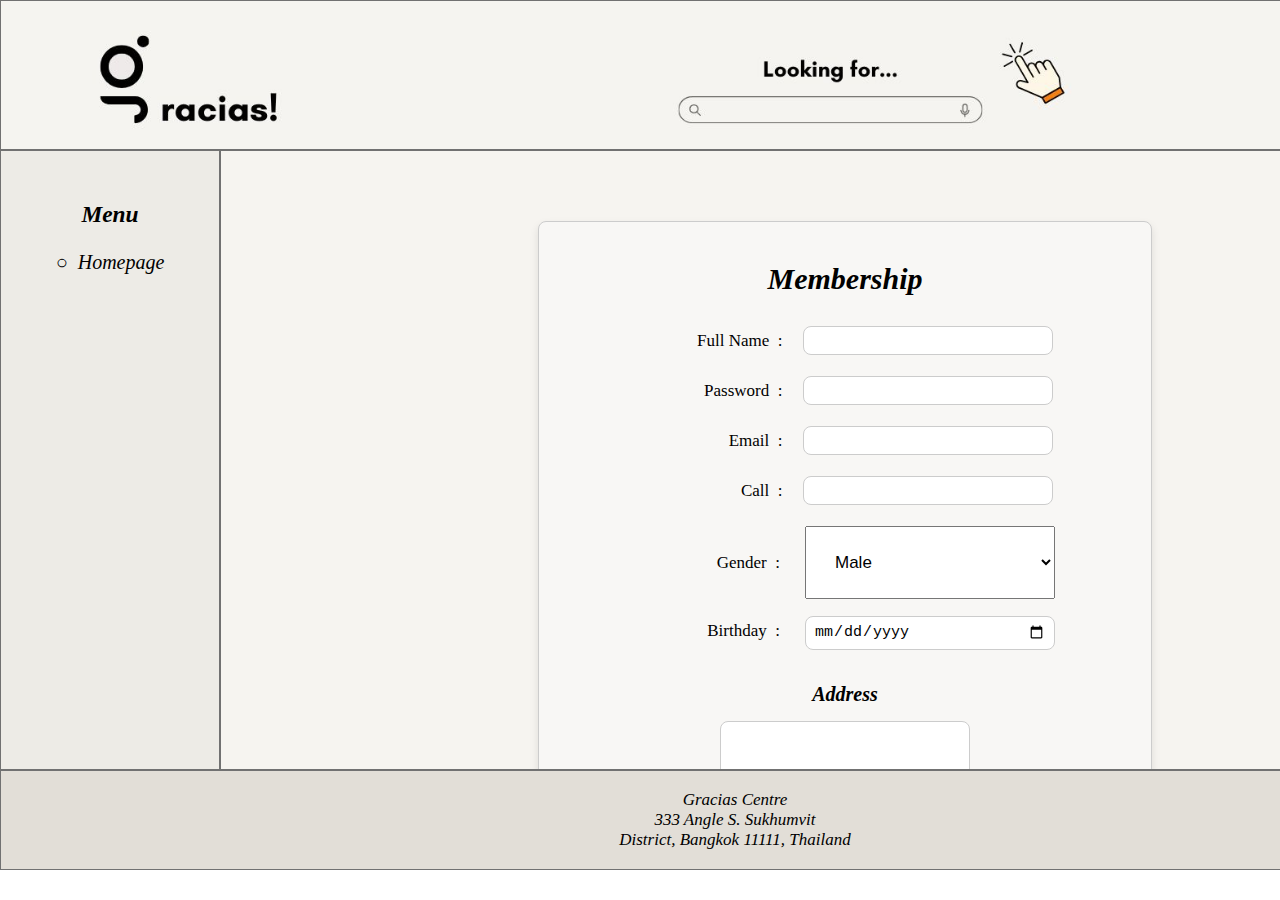
<file: register.html>
<!DOCTYPE html>
<html lang="en">

<head>
    <meta charset="UTF-8">
    <meta http-equiv="X-UA-Compatible" content="IE=edge">
    <meta name="viewport" content="width=device-width, initial-scale=1.0">
    <title>Register</title>
    <link rel=“stylesheet” href=“CSS/external.css”>
    <style>
        * {
            margin: 0;
            padding: 0;
            box-sizing: border-box;
        }

        .item-H {
            grid-area: header;
            height: 150px;
            background-image: url(image/logo.jpg);
            background-size: cover;
            background-position: center;
        }

        .item-L {
            grid-area: lside;
            height: 620px;
            width: 220px;
            background-color: #edebe6;
            padding-top: 50px;
        }

        .item-M {
            grid-area: main;
            height: 620px;
            width: 1250px;
            background-color: #f6f4f0;
            overflow-y: auto;
            padding: 10px;
            padding-top: 50px;
        }

        .item-F {
            grid-area: footer;
            height: 100px;
            display: flex;
            align-items: center;
            justify-content: center;
            background-color: #e2ded7;
        }

        .item-F address {
            font-size: 17px;
        }

        .gridcontainer {
            display: grid;
            grid-template-areas:
                'header header header header header'
                'lside main main main main'
                'footer footer footer footer footer';
        }

        .item {
            border: 0.1px solid rgb(113, 113, 113);
            font-size: 20px;
            text-align: center;
        }

        fieldset {
            border: none;
            margin: 0;
            padding: 0;
        }

        label {
            display: inline-block;
            width: 150px;
            text-align: right;
            margin-right: 15px;
            margin-bottom: 5px;
        }

        input,
        select,
        textarea {
            margin: 5px;
            padding: 5px;
            font-size: 16px;
        }

        .expanded-select {
            width: 250px;
            padding: 25px;
            font-size: 17px;
        }

        input[type="date"] {
            width: 250px;
            height: 34px;
            padding: 10px;
        }

        input[type="text"],
        input[type="password"],
        input[type="email"],
        input[type="call"],
        input[type="date"],
        textarea {
            width: 250px;
            padding: 8px;
            font-size: 15px;
            margin-bottom: 10px;
            box-sizing: border-box;
            border-radius: 8px;
            border: 1px solid #ccc;
        }

        .form-container {
            border: 1px solid #ccc;
            padding: 20px;
            border-radius: 8px;
            background-color: #f8f7f5;
            width: 50%;
            margin: 20px auto;
            box-shadow: 0 4px 8px rgba(0, 0, 0, 0.1);
        }

        label {
            display: inline-block;
            width: 150px;
            text-align: right;
            margin-right: 15px;
            margin-bottom: 10px;
        }

        input {
            margin-bottom: 10px;
            padding: 8px;
            font-size: 16px;
        }


        #address {
            width: 250px;
            height: 100px;
            font-size: 15px;
            padding: 10px;
        }
    </style>
</head>

<body>
    <div class="gridcontainer">
        <div class="item-H item"></div>

        <div class="item-L item">
            <h3><i>Menu</i></h3><br>
            <a href="index.html" style="color: black; text-decoration: none;">
                <i>○&nbsp&nbspHomepage</i></a>
        </div>

        <div class="item-M item">
            <form action="https://httpbin.org/post" method="post" class="form-container">
                <fieldset>
                    <h2 style="margin-top: 20px;"><i>Membership</i></h2>

                    <label for="fullname" style="padding: 5px;
            margin:5px; font-size: 17px; margin-top: 30px; margin-bottom: 15px;">Full Name &nbsp:</label>
                    <input type="text" id="fullname" name="username" style="margin: 5px; padding: 5px;"><br>

                    <label for="pwd" style="padding: 5px;
            margin: 5px; font-size: 17px; margin-bottom: 15px;">Password &nbsp:</label>
                    <input type="password" id="pwd" name="password" style="margin: 5px; padding: 5px;"><br>

                    <label for="email" style="padding: 5px;
            margin: 5px; font-size: 17px;margin-bottom: 15px;">Email &nbsp:</label>
                    <input type="email" id="email" name="email" style="margin: 5px; padding: 5px;"><br>

                    <label for="call" style="padding: 5px;
            margin: 5px; font-size: 17px;margin-bottom: 15px;">Call &nbsp:</label>
                    <input type="call" id="call" name="call" style="margin: 5px; padding: 5px;"><br>

                    <label for="gender" style="font-size: 17px;">Gender &nbsp:</label>
                    <select id="gender" name="gender" class="expanded-select">
                        <option value="male">Male</option>
                        <option value="female">Female</option>
                        <option value="lgbt">LGBTQIA+</option>
                        <option value="ect">Prefer not to say</option>
                    </select><br>

                    <label for="birthday" style="font-size: 17px; margin-top: 17px;">Birthday &nbsp:</label>
                    <input type="date" id="birthday" name="birthday"><br><br>

                    <h4 style="margin-bottom: 10px;"><i>Address</i></h4>
                    <textarea id="address" name="address" rows="3" cols="40"></textarea>
                    <br>

                    <input type="submit" style="padding: 5px;
            margin: 5px;margin-bottom: 20px; margin-top: 20px; cursor: pointer;" value="submit">
                </fieldset>
            </form>
        </div>


        <div class="item-F item">
            <address>
                Gracias Centre<br>
                333 Angle S. Sukhumvit<br>
                District, Bangkok 11111, Thailand
            </address>
        </div>
    </div>
</body>

</html>
</file>
